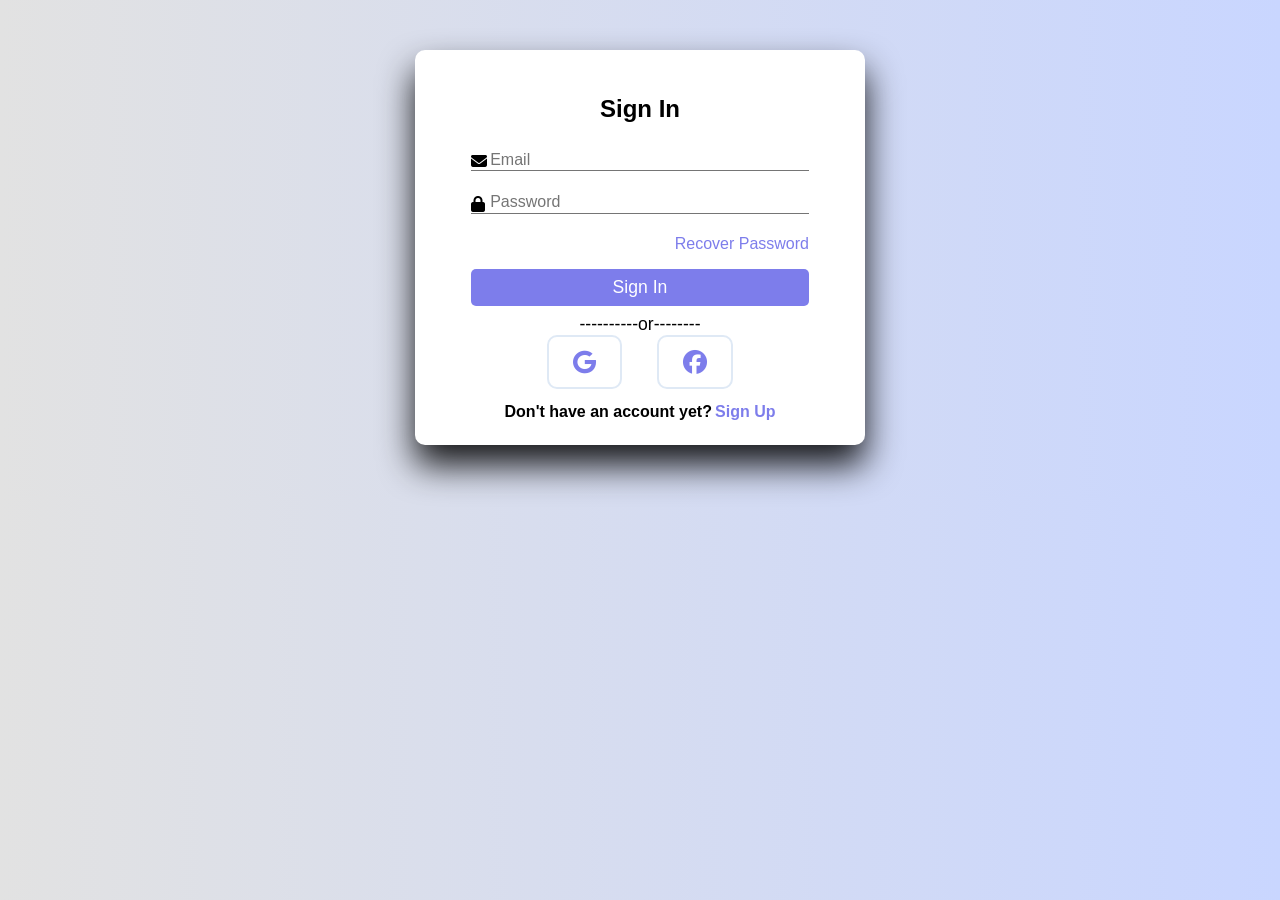
<file: Grocery/Login&Register/register.html>
<!DOCTYPE html>
<html lang="en">
<head>
    <meta charset="UTF-8">
    <meta name="viewport" content="width=device-width, initial-scale=1.0">
    <title>Register & Login</title>
    <link rel="stylesheet" href="https://cdnjs.cloudflare.com/ajax/libs/font-awesome/6.5.1/css/all.min.css">
    <link rel="stylesheet" href="logimstyle.css">
</head>
<body>
    <div class="container" id="signup" style="display:none;">
      <h1 class="form-title">Register</h1>
      <form method="post" action="">
        <div class="input-group">
           <i class="fas fa-user"></i>
           <input type="text" name="fName" id="fName" placeholder="First Name" required>
           <label for="fName">First Name</label>
        </div>
        <div class="input-group">
            <i class="fas fa-user"></i>
            <input type="text" name="lName" id="lName" placeholder="Last Name" required>
            <label for="lName">Last Name</label>
        </div>
        <div class="input-group">
            <i class="fas fa-envelope"></i>
            <input type="email" name="email" id="emailSignUp" placeholder="Email" required>
            <label for="emailSignUp">Email</label>
        </div>
        <div class="input-group">
            <i class="fas fa-lock"></i>
            <input type="password" name="password" id="passwordSignUp" placeholder="Password" required>
            <label for="passwordSignUp">Password</label>
        </div>
       <input type="submit" class="btn" value="Sign Up" name="signUp">
      </form>
      <p class="or">
        ----------or--------
      </p>
      <div class="icons">
        <i class="fab fa-google"></i>
        <i class="fab fa-facebook"></i>
      </div>
      <div class="links">
        <p>Already Have Account?</p>
        <button id="signInButton">Sign In</button>
      </div>
    </div>

    <div class="container" id="signIn">
        <h1 class="form-title">Sign In</h1>
        <form method="post" action="">
          <div class="input-group">
              <i class="fas fa-envelope"></i>
              <input type="email" name="email" id="emailSignIn" placeholder="Email" required>
              <label for="emailSignIn">Email</label>
          </div>
          <div class="input-group">
              <i class="fas fa-lock"></i>
              <input type="password" name="password" id="passwordSignIn" placeholder="Password" required>
              <label for="passwordSignIn">Password</label>
          </div>
          <p class="recover">
            <a href="#">Recover Password</a>
          </p>
         <input type="submit" class="btn" value="Sign In" name="signIn">
        </form>
        <p class="or">
          ----------or--------
        </p>
        <div class="icons">
          <i class="fab fa-google"></i>
          <i class="fab fa-facebook"></i>
        </div>
        <div class="links">
          <p>Don't have an account yet?</p>
          <button id="signUpButton">Sign Up</button>
        </div>
      </div>
      <script src="script.js"></script>
</body>
</html>
</file>
<file: Grocery/Login&Register/logimstyle.css>
* {
    margin: 0;
    padding: 0;
    box-sizing: border-box;
    font-family: "poppins", sans-serif;
}
body {
    background-color: #c9d6ff;
    background: linear-gradient(to right, #e2e2e2, #c9d6ff);
}
.container {
    background: #fff;
    width: 450px;
    padding: 1.5rem;
    margin: 50px auto;
    border-radius: 10px;
    box-shadow: 0 20px 35px rgba(0, 0, 1, 0.9);
}
form {
    margin: 0 2rem;
}
.form-title {
    font-size: 1.5rem;
    font-weight: bold;
    text-align: center;
    padding: 1.3rem;
    margin-bottom: 0.4rem;
}
input {
    color: inherit;
    width: 100%;
    background-color: transparent;
    border: none;
    border-bottom: 1px solid #757575;
    padding-left: 1.5rem;
    font-size: 15px;
}
.input-group {
    padding: 1% 0;
    position: relative;
}
.input-group i {
    position: absolute;
    color: black;
}
input:focus {
    background-color: transparent;
    outline: transparent;
    border-bottom: 2px solid hsl(327, 90%, 28%);
}
input::placeholder {
    color: transparent;
}
label {
    color: #757575;
    position: relative;
    left: 1.2em;
    top: -1.3em;
    cursor: auto;
    transition: 0.3s ease all;
}
input:focus ~ label, input:not(:placeholder-shown) ~ label {
    top: -3em;
    color: hsl(327, 90%, 28%);
    font-size: 15px;
}
.recover {
    text-align: right;
    font-size: 1rem;
    margin-bottom: 1rem;
}
.recover a {
    text-decoration: none;
    color: rgb(125, 125, 235);
}
.recover a:hover {
    color: blue;
    text-decoration: underline;
}
.btn {
    font-size: 1.1rem;
    padding: 8px 0;
    border-radius: 5px;
    outline: none;
    border: none;
    width: 100%;
    background: rgb(125, 125, 235);
    color: white;
    cursor: pointer;
    transition: 0.9s;
}
.btn:hover {
    background: #07001f;
}
.or {
    font-size: 1.1rem;
    margin-top: 0.5rem;
    text-align: center;
}
.icons {
    text-align: center;
}
.icons i {
    color: rgb(125, 125, 235);
    padding: 0.8rem 1.5rem;
    border-radius: 10px;
    font-size: 1.5rem;
    cursor: pointer;
    border: 2px solid #dfe9f5;
    margin: 0 15px;
    transition: 1s;
}
.icons i:hover {
    background: #07001f;
    font-size: 1.6rem;
    border: 2px solid rgb(125, 125, 235);
}
.links {
    display: flex;
    justify-content: space-around;
    padding: 0 4rem;
    margin-top: 0.9rem;
    font-weight: bold;
}
button {
    color: rgb(125, 125, 235);
    border: none;
    background-color: transparent;
    font-size: 1rem;
    font-weight: bold;
}
button:hover {
    text-decoration: underline;
    color: blue;
}
</file>
